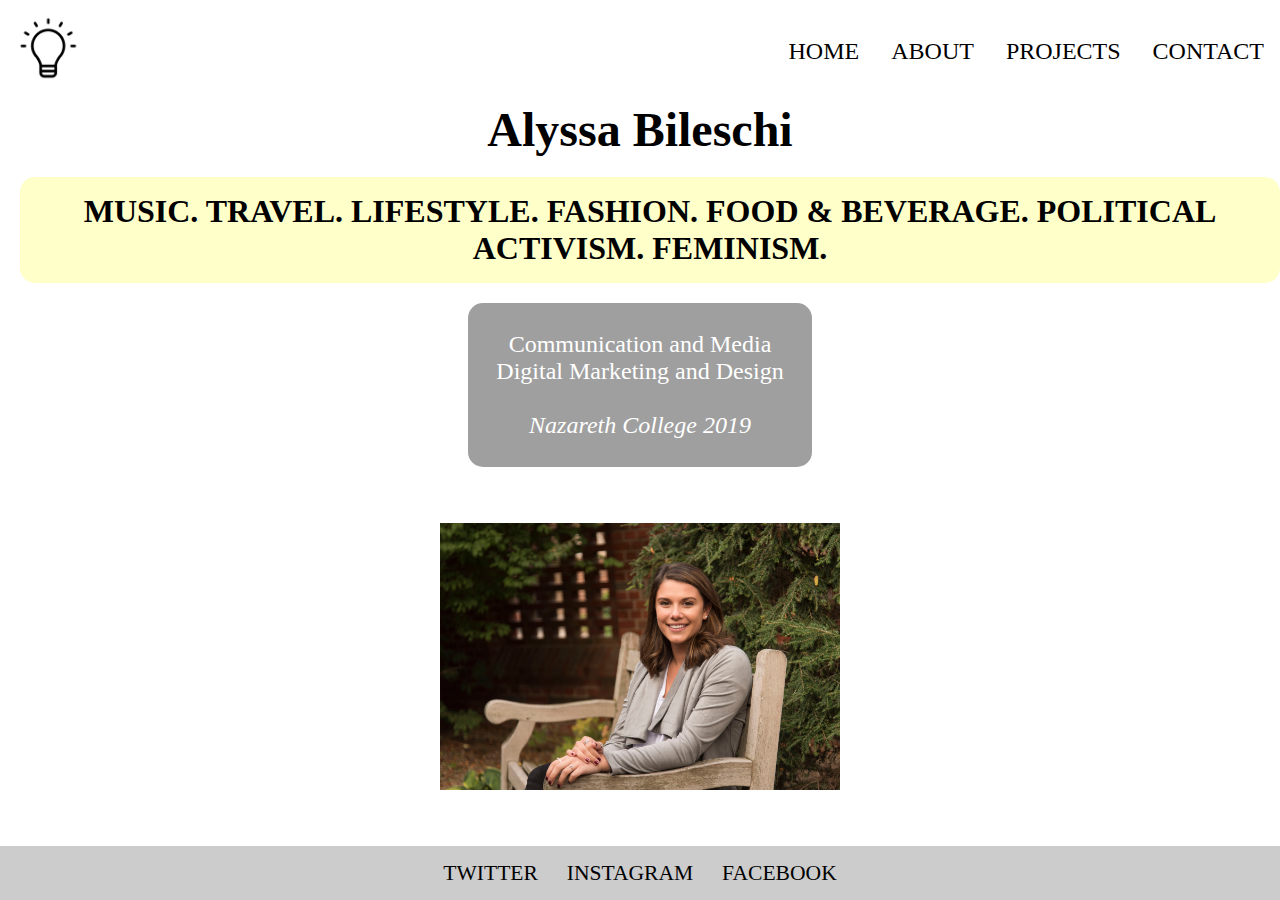
<file: index.html>
<!DOCTYPE html>
<html lang ="en">

<head>
    <meta charset="utf-8">
    <title> AB / Communications</title>
    <link rel="stylesheet" href="css/styles.css">
</head>

<body>
    <header>
        <a href="https://alyssabileschi.wixsite.com/ambileschi"><img class="logo" src="images/logo.png" alt="logo"></a>
        <nav>
            <ul>
                <li><a href="index.html"> Home</a></li>
                <li><a href="about.html"> About</a></li>
                <li><a href="projects.html"> Projects</a></li>
                <li><a href="contact.html">Contact</a></li>
            </ul>
        </nav>
        <style>
            #name {
                text-align: center;
                font-size: 300%;
            }
        </style>

    </header>


    <main>
        <p id="name"><strong>Alyssa Bileschi</strong>
            <p>
                <div class="info">
                    <h1>Music. Travel. Lifestyle. Fashion. Food &amp; Beverage. Political Activism. Feminism.</h1>
                </div>
                <div class="quote">
                    <blockquote>Communication and Media<br>Digital Marketing and Design<br><br><i>Nazareth College 2019</i>
                    </blockquote>
                </div>
    </main>
    <div class="photo">
        <img src="images/nazphoto.jpg" alt="Nazareth College Photo" width="400">
    </div>
    
    <footer>
        <nav>
            <ul>
                <li><a href="https://twitter.com/AlyssaBileschi"> TWITTER</a></li>
                <li><a href="https://www.instagram.com/alyssabileschi/?hl=en">INSTAGRAM</a></li>
                <li><a href="https://www.linkedin.com/in/alyssa-bileschi-47a154149/">FACEBOOK</a></li>
            </ul>
        </nav>
    </footer>
</body>

</html>
</file>
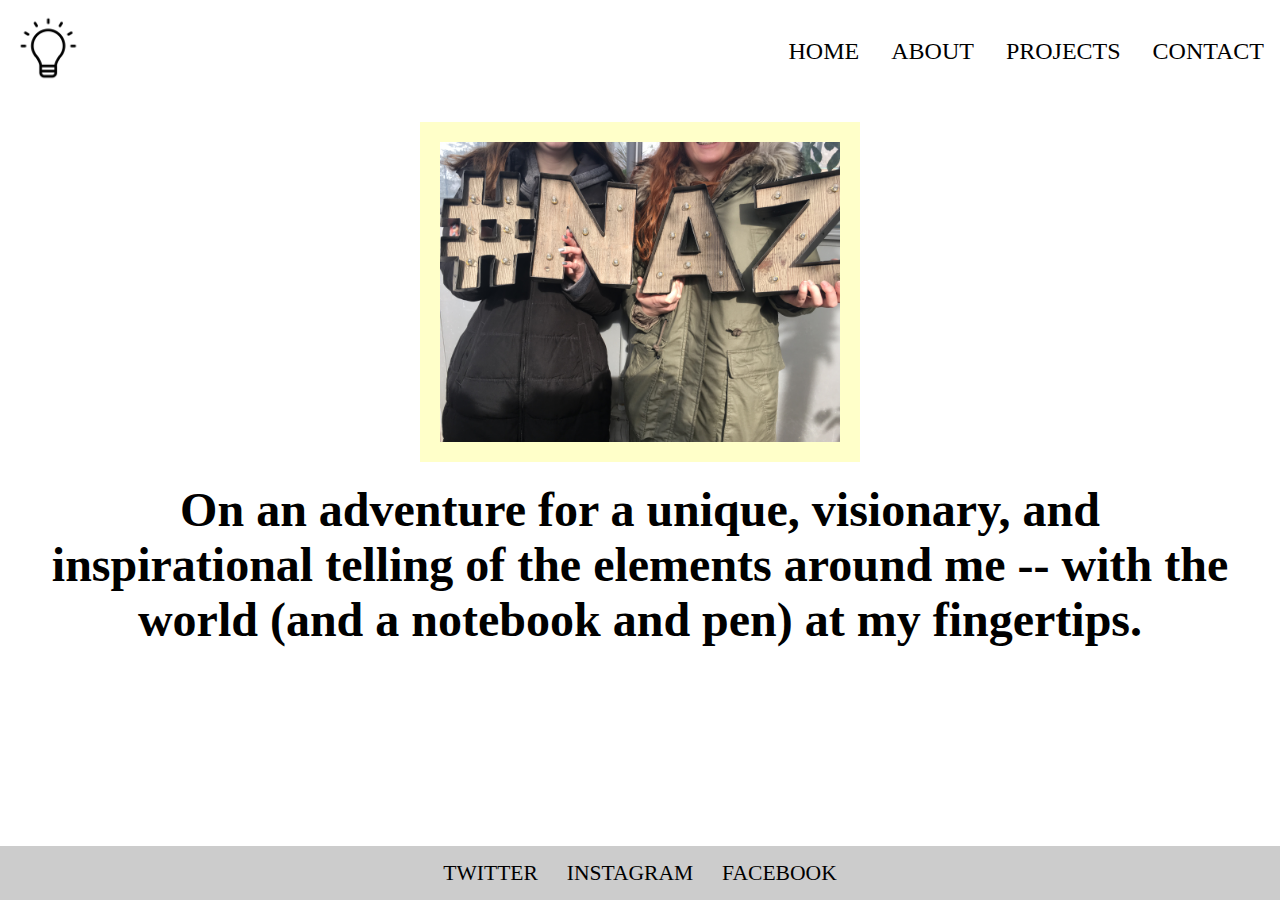
<file: about.html>
<!DOCTYPE html>
<html lang ="en">

<head>
    <meta charset="utf-8">
    <title> AB / Communications</title>
    <link rel="stylesheet" href="css/styles.css">
</head>
    
<body>
    <header>
        <a href="https://alyssabileschi.wixsite.com/ambileschi"><img class="logo" src="images/logo.png" alt="logo"></a>
        <nav>
            <ul>
                <li><a href="index.html"> Home</a></li>
                <li><a href="about.html"> About</a></li>
                <li><a href="projects.html"> Projects</a></li>
                <li><a href="contact.html">Contact</a></li>
            </ul>
        </nav>
    </header>
    <main>
        <div class="naztag"> <img src="images/naztag.JPG" alt="Nazareth College Photo" width="400"></div>
        <div class="about">
            <h2>On an adventure for a unique, visionary, and inspirational telling of the elements around me -- with the world (and a notebook and pen) at my fingertips. </h2>
        </div>
        
    </main>
     <footer>
        <nav>
            <ul>
                <li><a href="https://twitter.com/AlyssaBileschi"> TWITTER</a></li>
                <li><a href="https://www.instagram.com/alyssabileschi/?hl=en">INSTAGRAM</a></li>
                <li><a href="https://www.linkedin.com/in/alyssa-bileschi-47a154149/">FACEBOOK</a></li>
            </ul>
        </nav>
    </footer>
</body>
</html>
</file>
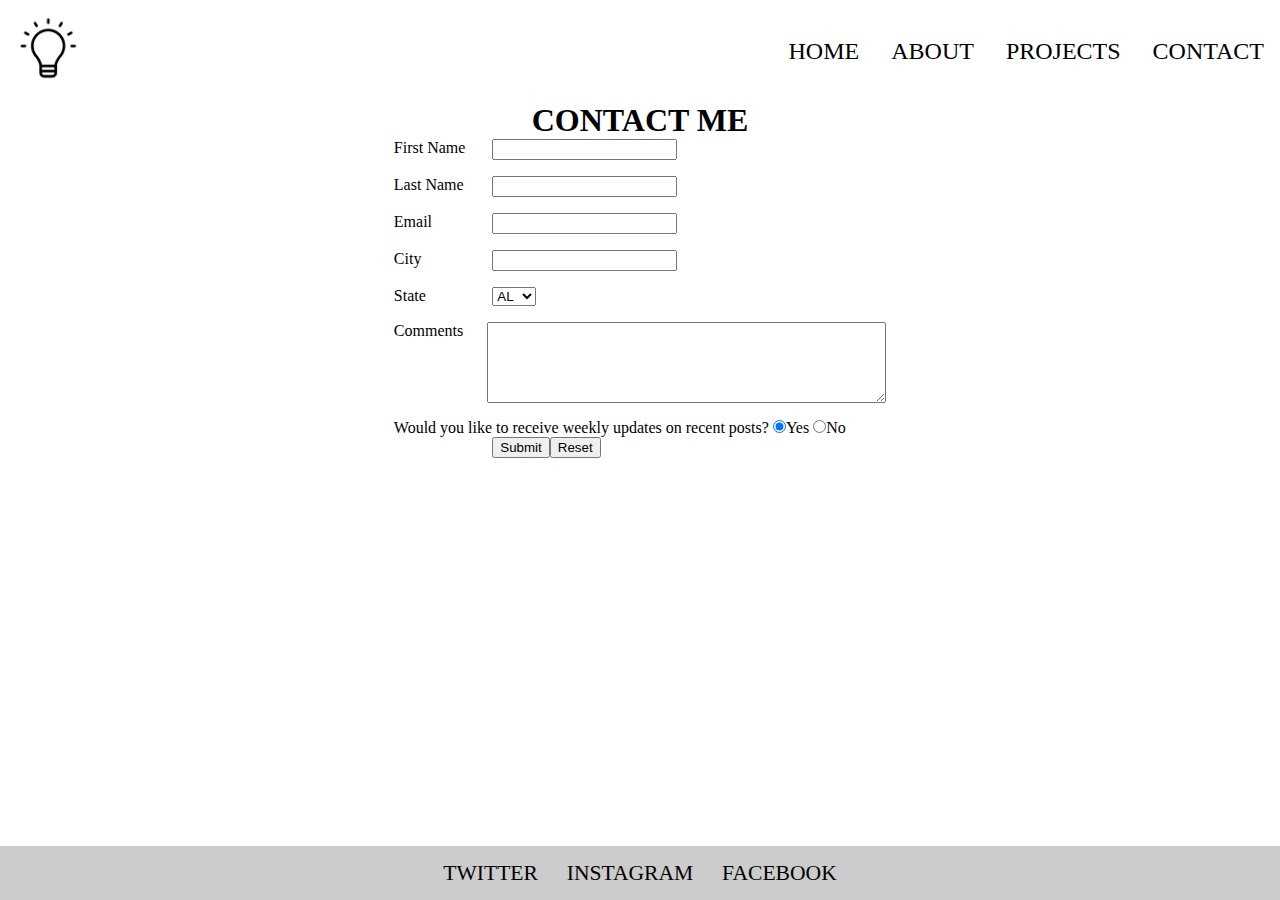
<file: contact.html>
<!DOCTYPE html>
<html lang ="en">

<head>
    <meta charset="utf-8">
    <title> AB / Communications</title>
    <link rel="stylesheet" href="css/styles.css">
</head>
    
<body>
    <header>
        <a href="https://alyssabileschi.wixsite.com/ambileschi"><img class="logo" src="images/logo.png" alt="logo"></a>
        <nav>
            <ul>
                <li><a href="index.html"> Home</a></li>
                <li><a href="about.html"> About</a></li>
                <li><a href="projects.html"> Projects</a></li>
                <li><a href="contact.html">Contact</a></li>
            </ul>
        </nav>
        <style>
            #name {
                text-align: center;
                font-size: 300%;
            }
        </style>

    </header>
    
    <main>
        <form>
            <h1>Contact me</h1>
            <p>
                <label for="firstname"> First Name</label>
                <input type="text" name="firstname" id="firstname">
            </p>
            <p>
                <label for="lastname">Last Name</label>
                <input type="text" name="lastname" id="lastname">
            </p>
            <p>
                <label for="email"> Email</label>
                <input type="text" name="email" id="email">
            </p>
        
             <p>
                <label for="city">City</label>
                <input type="text" name="city" id="city">
            </p>
         
            <p>
                <label for="state">State</label>
                <select name="state" id="state">
                    <option value="al">AL</option>
                    <option value="ak">AK</option>
                    <option value="az">AZ</option>
                    <option value="ar">AR</option>
                    <option value="ca">CA</option>
                    <option value="co">CO</option>
                    <option value="ct">CT</option>
                    <option value="de">DE</option>
                    <option value="fl">FL</option>
                    <option value="ga">GA</option>
                    <option value="hi">HI</option>
                    <option value="id">ID</option>
                    <option value="il">IL</option>
                    <option value="in">IN</option>
                    <option value="ia">IA</option>
                    <option value="ks">KS</option>
                    <option value="ky">KY</option>
                    <option value="la">LA</option>
                    <option value="me">ME</option>
                    <option value="md">MD</option>
                    <option value="ma">MA</option>
                    <option value="mi">MI</option>
                    <option value="mn">MN</option>
                    <option value="ms">MS</option>
                    <option value="mo">MO</option>
                    <option value="mt">MT</option>
                    <option value="ne">NE</option>
                    <option value="nv">NV</option>
                    <option value="nh">NH</option>
                    <option value="nj">NJ</option>
                    <option value="nm">NM</option>
                    <option value="ny">NY</option>
                    <option value="nc">NC</option>
                    <option value="nd">ND</option>
                    <option value="oh">OH</option>
                    <option value="ok">OK</option>
                    <option value="or">OR</option>
                    <option value="pa">PA</option>
                    <option value="ri">RI</option>
                    <option value="sc">SC</option>
                    <option value="sd">SD</option>
                    <option value="tn">TN</option>
                    <option value="tx">TX</option>
                    <option value="ut">UT</option>
                    <option value="vt">VT</option>
                    <option value="va">VA</option>
                    <option value="wa">WA</option>
                    <option value="wv">WV</option>
                    <option value="wi">WI</option>
                    <option value="wy">WY</option>
                </select>
            </p>
            
         
            
            <p>
                <label for="comments"> Comments</label>
                <textarea name="comments" id="comments" rows="5" cols="50"></textarea>
            </p>
              <div class="buttons">
                <label>Would you like to receive weekly updates on recent posts?</label>
                <input type="radio" name="weekly-updates" value="Yes" checked>Yes
                <input type="radio" name="weekly-updates" value="No">No
            </div>
            <p>
                <label></label>
                <input class="form-button" type="submit" value="Submit">
                <input class="form-button" type="reset" value="Reset">
            </p>
        </form>
    </main>
     <footer>
        <nav>
            <ul>
                <li><a href="https://twitter.com/AlyssaBileschi"> TWITTER</a></li>
                <li><a href="https://www.instagram.com/alyssabileschi/?hl=en">INSTAGRAM</a></li>
                <li><a href="https://www.linkedin.com/in/alyssa-bileschi-47a154149/">FACEBOOK</a></li>
            </ul>
        </nav>
    </footer>
</body>
</html>
</file>
<file: css/styles.css>
* {
    box-sizing: border-box;
    margin: 0;
}

html {
    color: #000;
}

body {
    background-image:url("https://images.unsplash.com/photo-1493219686142-5a8641badc78?ixlib=rb-0.3.5&ixid=eyJhcHBfaWQiOjEyMDd9&s=b7e8874654d248d1f97cf16a6f9bf381&auto=format&fit=crop&w=1650&q=80");
    background-size: cover;
    background-position: center;
    display: flex;
    min-height: 100vh;
    flex-direction: column;
}

h1,
ul{
    text-transform: uppercase;
}

h1,
h2,
ul {
    color: #000;
    text-align: center;
}

a {
    color: #000;
    font-size: 1.5em;
    transition: background-color .5s, color .5s;
    text-decoration: none;
    text-transform: uppercase;
}

a:hover {
    color: #aaa;
}

ul {
    padding-left: 0;
}

.logo {
    padding: .5em;
    height: 4em;
}

header {
    display: flex;
    align-items: center;
}

header nav {
    flex: 1;
}

header nav ul {
    display: flex;
    justify-content: flex-end;
}

header nav li {
    list-style-type: none;
    padding: 1em;
}

main {
    display: flex;
    flex-direction: column;
    align-items: center;
    flex: 1;
}

.photo {
    align-items: center;
    margin-top: 20px;
    margin-bottom: 20px;
    display: flex;
    flex-direction: column;
    flex: 1;
}

.info {
    background-color: rgba(255, 255, 186, 0.78);
    border-radius: 15px;
    align-content: center;
    padding: 1em;
    margin-top: 20px;
    margin-bottom: 20px;
    margin-left: 20px; 
    display: flex;
    flex-direction: column;
}

.quote {
    display: flex;
    flex-direction: column;
    background-color: rgba(116, 116, 116, 0.69);
    border-radius: 15px;
    color: #fff;
    text-align: center;
    padding: 1em;
    margin-left: 20px;
    margin-right: 20px;
    
}

.about h2 {
    text-align: center;
    margin-left: 50px;
    margin-right: 50px;
    margin-bottom: 20px;
    border-radius: 15px;
    font-size: 3em;
    display: flex;
    flex-direction: column;
    flex: 2;
}

.naztag {
    outline-style: solid;
    outline-color: rgba(255, 255, 186, 0.78);
    outline-width: 20px;
    align-items: center;
    margin-top: 40px;
    margin-left: 40px;
    margin-right: 40px;
    margin-bottom: 40px;
    display: flex;
    flex-direction: column;
}

.projects ul {
    align-items: center;
    font-size: 3em;
    display: flex;
    flex-direction: column;
}

.projects ul {
    list-style-type: none;
}

blockquote {
    font-size: 150%;
    padding: .5em;
    position: relative;
}

form p {
    display: flex;
    margin-bottom: 1em;
}

form label {
    flex-basis: 20%;
}

footer {
    background-color: #ccc;
    display: flex;
    flex-direction: column;
    align-items: center;
}

footer nav ul {
    display: flex;
}

footer nav li {
    list-style-type: none;
    font-size: .90em;
    padding: 1em;
}

@media screen and (max-width: 30rem) {
    header,
    main,
    footer {
        flex-direction: column;
    }
    form input,
    textarea {
        margin: 2px;
    }
}
</file>
